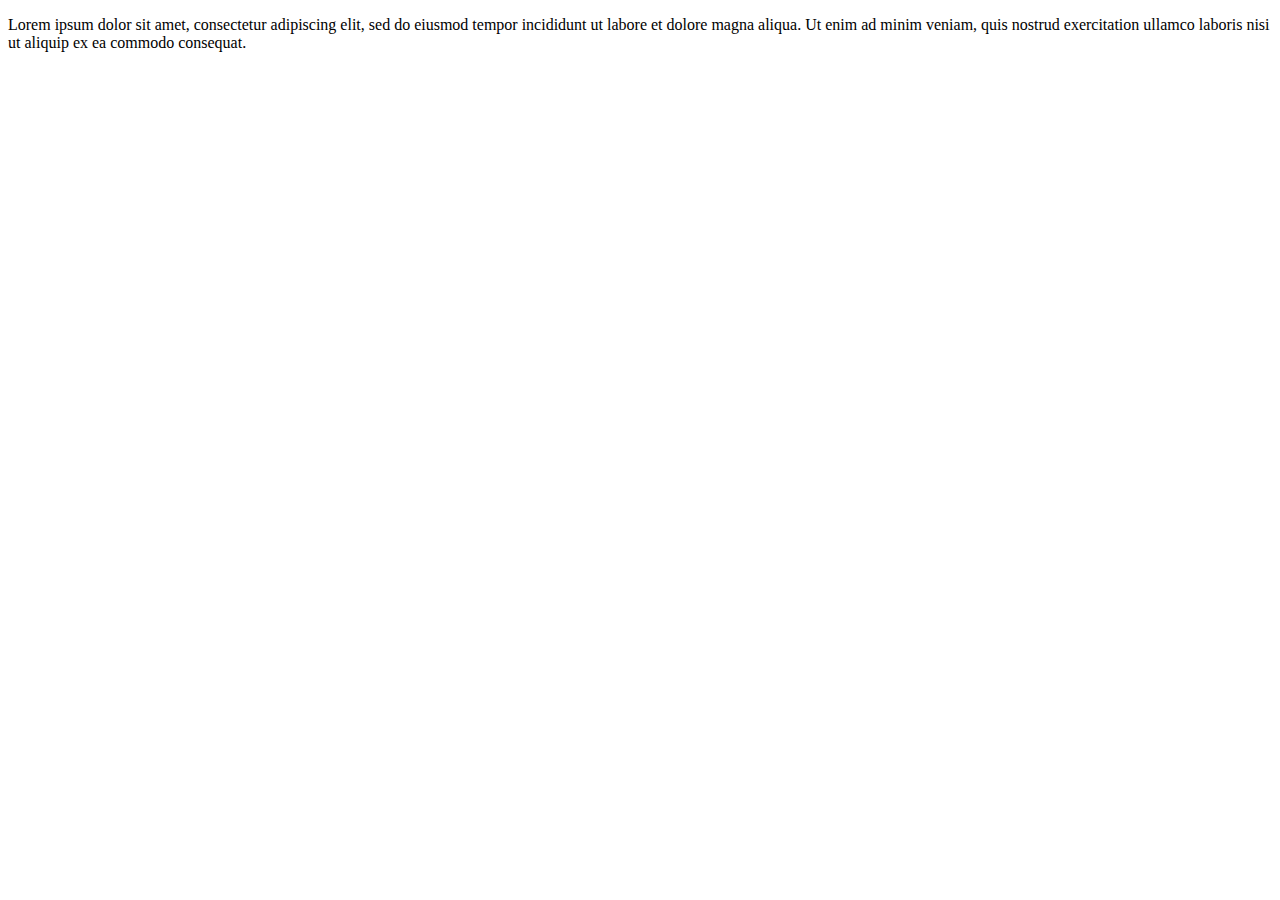
<file: index2.html>
<!DOCTYPE html>
<html>
<body>
<div class="text-block">
  <p>Lorem ipsum dolor sit amet, consectetur adipiscing elit, sed do eiusmod tempor incididunt ut labore et dolore magna aliqua. Ut enim ad minim veniam, quis nostrud exercitation ullamco laboris nisi ut aliquip ex ea commodo consequat.</p>
</div>
</body>
</html>
</file>
